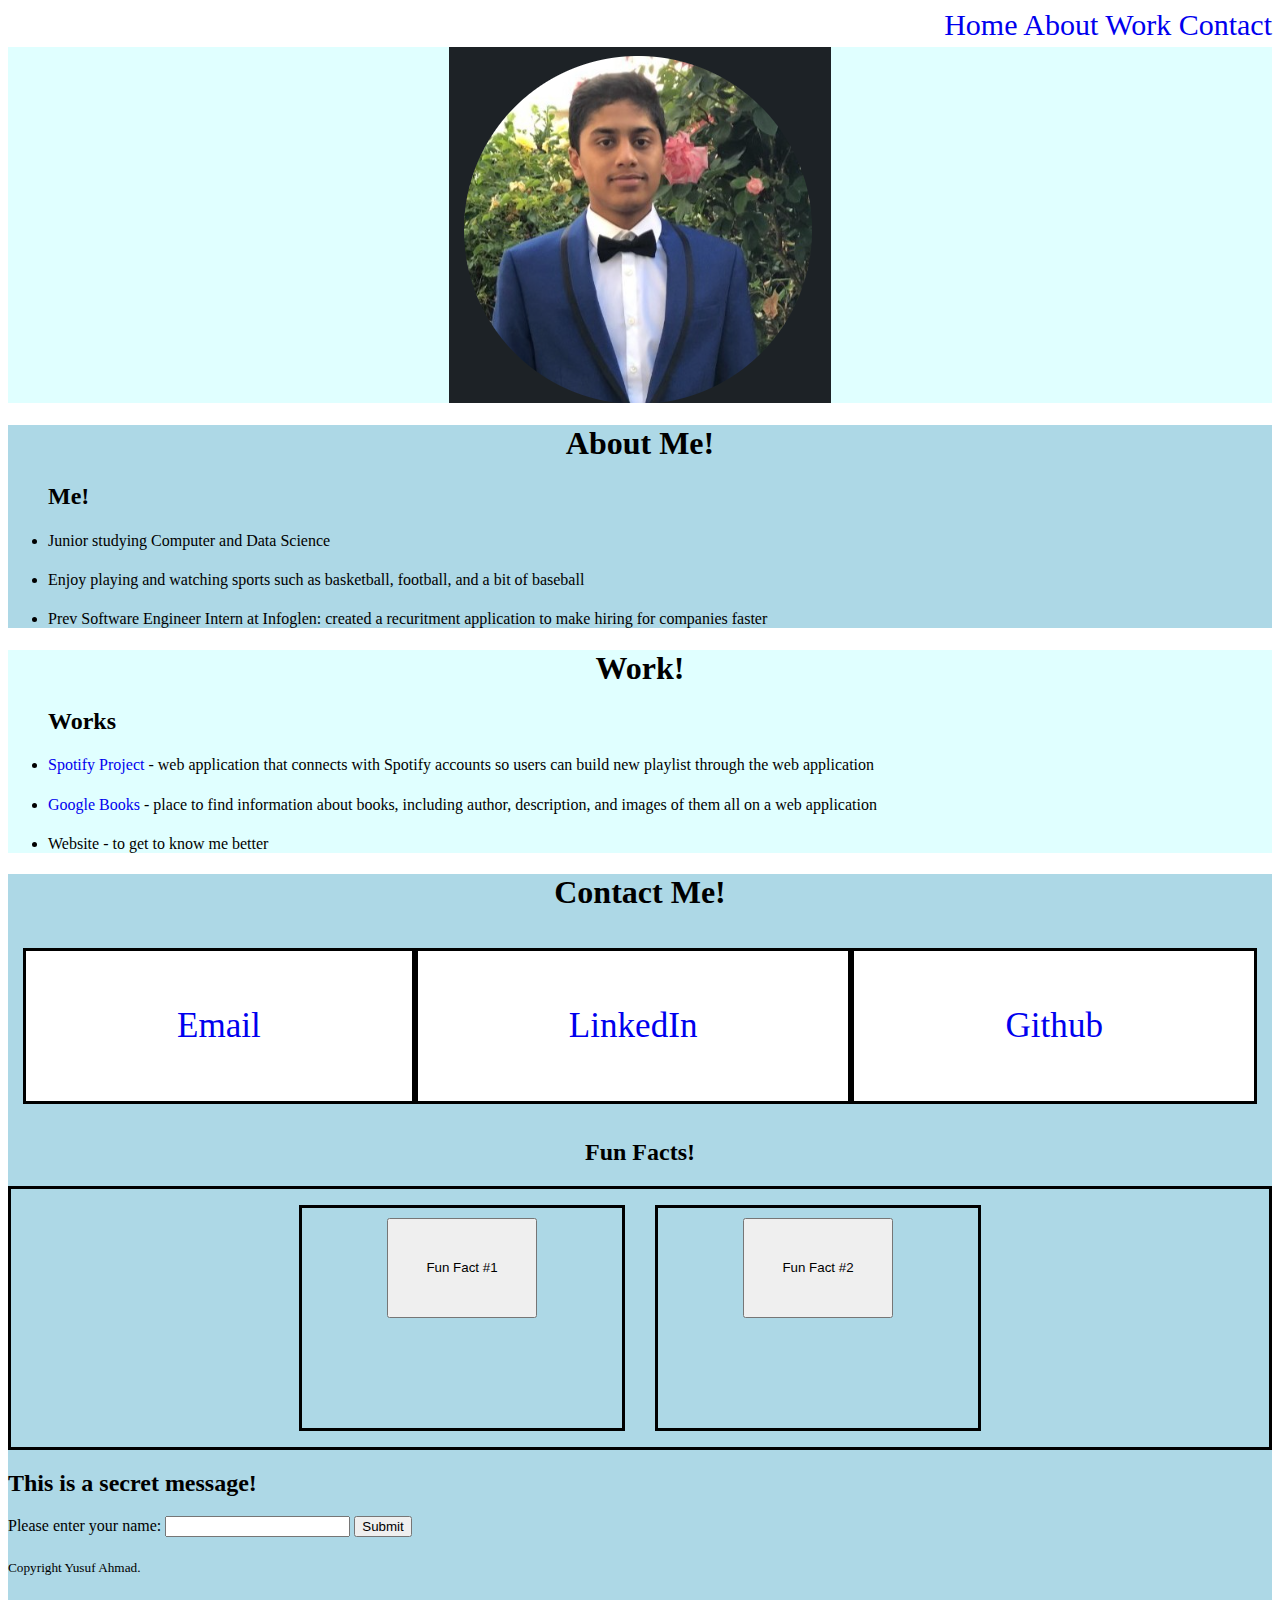
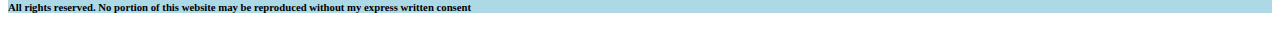
<file: index.html>
<!DOCTYPE html>
<html lang="en">
   <head>
      <meta charset="UTF-8">
      <meta http-equiv="X-UA-Compatible" content="IE=edge">
      <meta name="viewport" content="width=device-width, initial-scale=1.0">
      <title>Yusuf Ahmad</title>
      <meta name="author" content="Yusuf Ahmad">
      <link rel="stylesheet" href="styles.css" />
   </head>
   <body>
      <nav class = "right">
         <a href = "#home">Home</a>
         <a href="#about">About</a>
         <a href="#work">Work</a>
         <a href="#contact">Contact</a>
      </nav>
      <br>
      <div id = "home">
         <h1 class="centered"></h1>
         <img class = "centered-pic" src = "profile.png">
      </div>
      <script>
         const center = document.querySelector('.centered-pic');
         center.style.display = 'block';
      </script>
      <div id = "about">
         <h1 class="centered">About Me!</h1>
         <ul>
            <h2>Me!</h2>
            <li>
               <h4 class = "not-bold">Junior studying Computer and Data Science</h4>
            </li>
            <li>
               <h4  class = "not-bold">Enjoy playing and watching sports such as basketball, football, and a bit of baseball</h4>
            </li>
            <li>
               <h4  class = "not-bold">Prev Software Engineer Intern at Infoglen: created a recuritment application to make hiring for companies faster</h4>
            </li>
         </ul>
      </div>
      <div id = "work">
         <h1 class="centered">Work!</h1>
         <ul>
            <h2>Works</h2>
            <li>
               <h4 class = "not-bold"><a href = "https://github.com/yusufahmad5885/Jamming">Spotify Project</a> - web application that connects with Spotify accounts so users can build new playlist through the web application</h4>
            </li>
            <li>
               <h4 class = "not-bold"><a href = "https://github.com/yusufahmad5885/Google-Books">Google Books</a> - place to find information about books, including author, description, and images of them all on a web application</h4>
            </li>
            <li>
               <h4 class = "not-bold">Website - to get to know me better</h4>
            </li>
         </ul>
      </div>
      <div id = "contact">
         <h1 class="centered">Contact Me!</h1>
         <div class="grid-container">
            <div class="grid-item">
               <h3 class = "not-bold"><a href = "mailto:yahmad@berkeley.edu">Email</a></h3>
            </div>
            <div class="grid-item">
               <h3 class = "not-bold"><a href = "https://www.linkedin.com/in/yusuf-ahmad-berk/">LinkedIn</a></h3>
            </div>
            <div class="grid-item">
               <h3 class = "not-bold"><a href = "https://github.com/yusufahmad5885" target="_blank">Github</a></h3>
            </div>
         </div>
         <h2 class = "centered">Fun Facts!</h2>
         <div class="margin-container">
            <div class="flag flag1">
               <button id = "buttons" onclick="alert('Yusuf puts milk before his cereal')">Fun Fact #1</button>
            </div>
            <div class="flag flag2">
               <button id = "buttons" onclick="alert('Yusuf has 2 parakeets')">Fun Fact #2</button>
            </div>
         </div>
         <h2>This is a secret message!</h2>
         <form>
            <label>Please enter your name:</label>
            <input type="text" id="name">
            <input type="submit"id="name" onclick="alert('Thank you for visting this page! Have a great day!')">
         </form>
         <p>
         <h5 class = 'not-bold'>Copyright Yusuf Ahmad. </h5>
         <h6>All rights reserved. No portion of this website may be reproduced without my express written consent</h6>
         </p>
      </div>
   </body>
</html>
</file>
<file: styles.css>
*{
    text-decoration: none;
    font: "Fira Sans", sans-serif;
}
#about {
    background-color: lightblue;
}
#home{
    background-color: lightcyan;
}
#work{
    background-color: lightcyan;
}
#contact{
    background-color: lightblue;
}
.not-bold{
    font-weight: normal;
    tab-size: 2;
}
.right{
    display: block;
    float:right;
    font-size: 30px;
}
.centered{
    text-align: center;
}
.centered-pic{
    margin-left: auto;
    margin-right: auto;
}
.centered:hover{
    color: lightseagreen;
}
.grid-container {
    display: grid;
    grid-template-columns: auto auto auto;
    padding: 15px;
}
.grid-item {
    background-color: white;
    border: solid black;
    padding: 20px;
    font-size: 30px;
    text-align: center;
}
.margin-container {
    border-style: solid;
    display: flex;
    justify-content: center;
}
/* For margin practice */
.flag1 {
    text-align: center;
    margin-right: 15px;
    margin-left: 0px;
    padding: 10px;
}
.flag2 {
    padding: 10px;
    text-align: center;
    margin-left: 15px;
    margin-right: 0px;
}
.flag {
    margin-top: 1rem;
    height: 200px;
    width: 300px;
    border-style: solid;
    margin-bottom: 1rem;
}
#buttons{
    justify-content: center;
    height: 100px;
    width: 150px;
}
</file>
